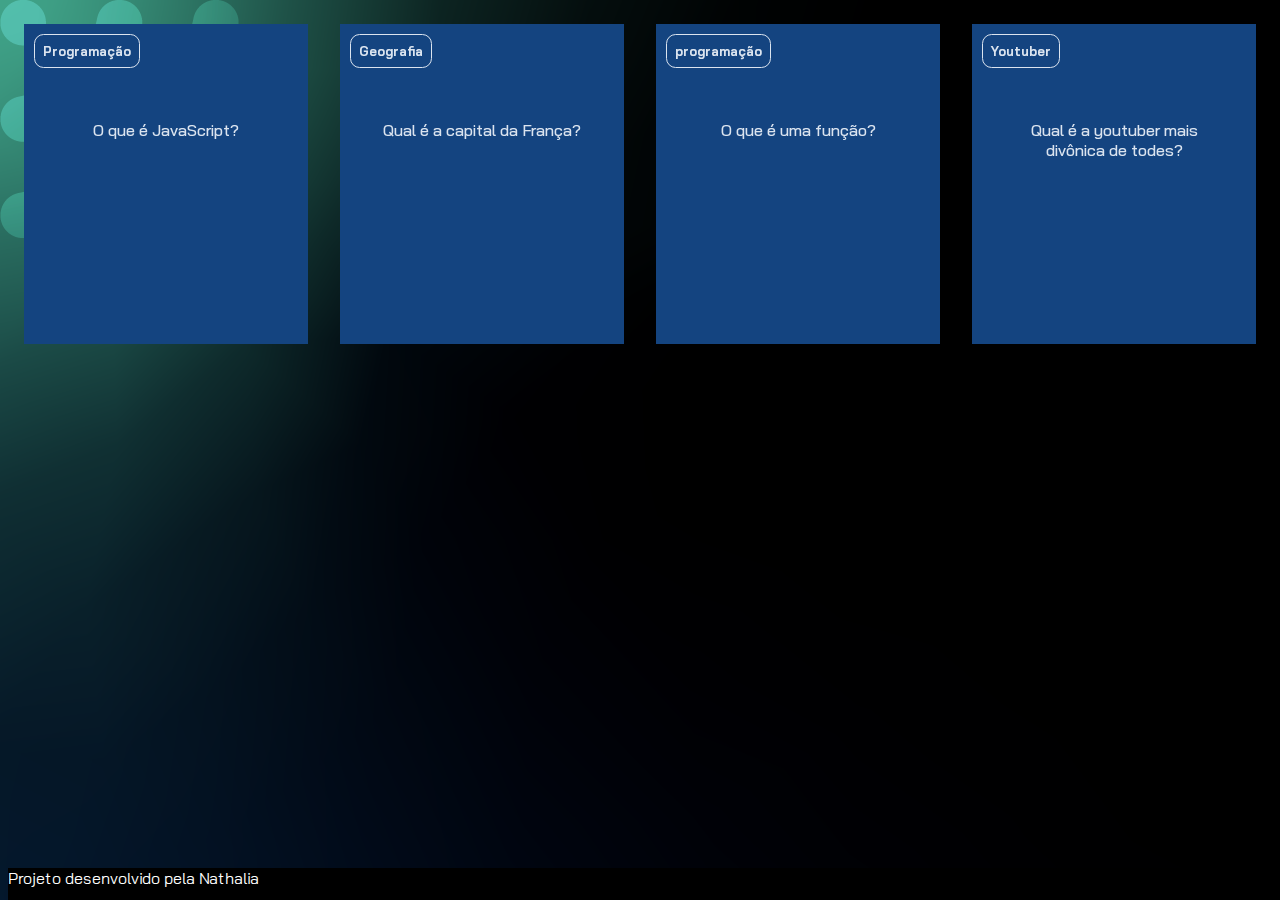
<file: Nathalia/index.html>
<!DOCTYPE html>
<html lang="pt-br">

<head>
    <meta charset="UTF-8">
    <meta name="viewport" content="width=device-width, initial-scale=1.0">
    <link rel="preconnect" href="https://fonts.googleapis.com">
    <link rel="preconnect" href="https://fonts.gstatic.com" crossorigin>
    <link
        href="https://fonts.googleapis.com/css2?family=Bai+Jamjuree:ital,wght@0,200;0,300;0,400;0,500;0,600;0,700;1,200;1,300;1,400;1,500;1,600;1,700&display=swap"
        rel="stylesheet">
    <link rel="stylesheet" href="style.css">
    <title>Document</title>
</head>

<body>
    <main>
        <section id="container">
            <!--<article class="cartao">
                <div class="cartao__conteudo">
                    <h3>Programação</h3>
                    <div class="cartao__conteudo__pergunta">O que é JavaScript?</div>
                    <div class="cartao__conteudo__resposta">O JavaScript é uma linguagem de
                        programação.
                    </div>
                </div>
            </article>
                <article>
                    <div>
                        <h3>Programação</h3>
                        <div>
                            <p>O que é CSS?</p>
                        </div>
                        <div>
                            <p>O CSS é uma linguagem de
                                estilização.
                            </p>
                        </div>
                    </div>
                </article>
                <article>
                    <div>
                        <h3>Programação</h3>
                        <div>
                            <p>O que é CSS?</p>
                        </div>
                        <div>
                            <p>O CSS é uma linguagem de
                                estilização.
                            </p>
                        </div>
                    </div>
                </article>-->

        </section>
    </main>
    <Footer>Projeto desenvolvido pela Nathalia</Footer>
    <script src="app.js"></script>
    <script src="perguntas.js"></script>

</body>

</html>
</file>
<file: Nathalia/style.css>
@import url('https://fonts.googleapis.com/css2?family=Bai+Jamjuree:ital,wght@0,200;0,300;0,400;0,500;0,600;0,700;1,200;1,300;1,400;1,500;1,600;1,700&display=swap');


:root {
    --text-color: #DBE4EF;
    --card-front-color: #144480;
    --card-back-color: #00F4BF;
}

body {
    background: url('assets/img/bg-desktop.webp');
    font-family: Bai Jamjuree;
}

#container {
    display: flex;
}

.cartao {
    margin: 1rem 1rem;
    height: 20rem;
    flex-grow: 1;
    flex-basis: calc(33% - 6rem);
}

.cartao__conteudo {
    background-color: var(--card-front-color);
    text-align: center;
    /* background-color: aquamarine; */
    height: 100%;
    transform-style: preserve-3d;
    transition: transform 300ms ease-in-out;
}

.cartao__conteudo h3 {
    color: var(--text-color);
    border: 1px solid var(--text-color);
    text-align: left;
    padding: 0.5rem;
    position: absolute;
    margin: 0.6rem;
    border-radius: 0.6rem;
    font-size: 1vw;
    backface-visibility: hidden;
}

.cartao__conteudo p {
    margin-top: 1rem;
    padding: 2rem;
    margin-top: 4rem;
}

.cartao__conteudo__pergunta p {
    color: var(--text-color);
    font-weight: 500;
}

.cartao__conteudo__resposta p {
    color: var(--card-back-color);
    font-weight: 700;
}

.cartao:hover .cartao__conteudo {
    transform: rotateY(180deg);
}

.cartao__conteudo__pergunta,
.cartao__conteudo__resposta {
    backface-visibility: hidden;
    position: absolute;
    height: 100%;
    width: 100%;
}

.cartao__conteudo__resposta {
    transform: rotateY(180deg);
}

footer {
    background-color: black;
    color: white;
    position: fixed;
    bottom: 0;
    width: 100%;
    height: 2rem;
}

footer p {
    text-align: center;
    font-size: 0.6rem;
    margin-top: 0.5rem;
}
</file>
